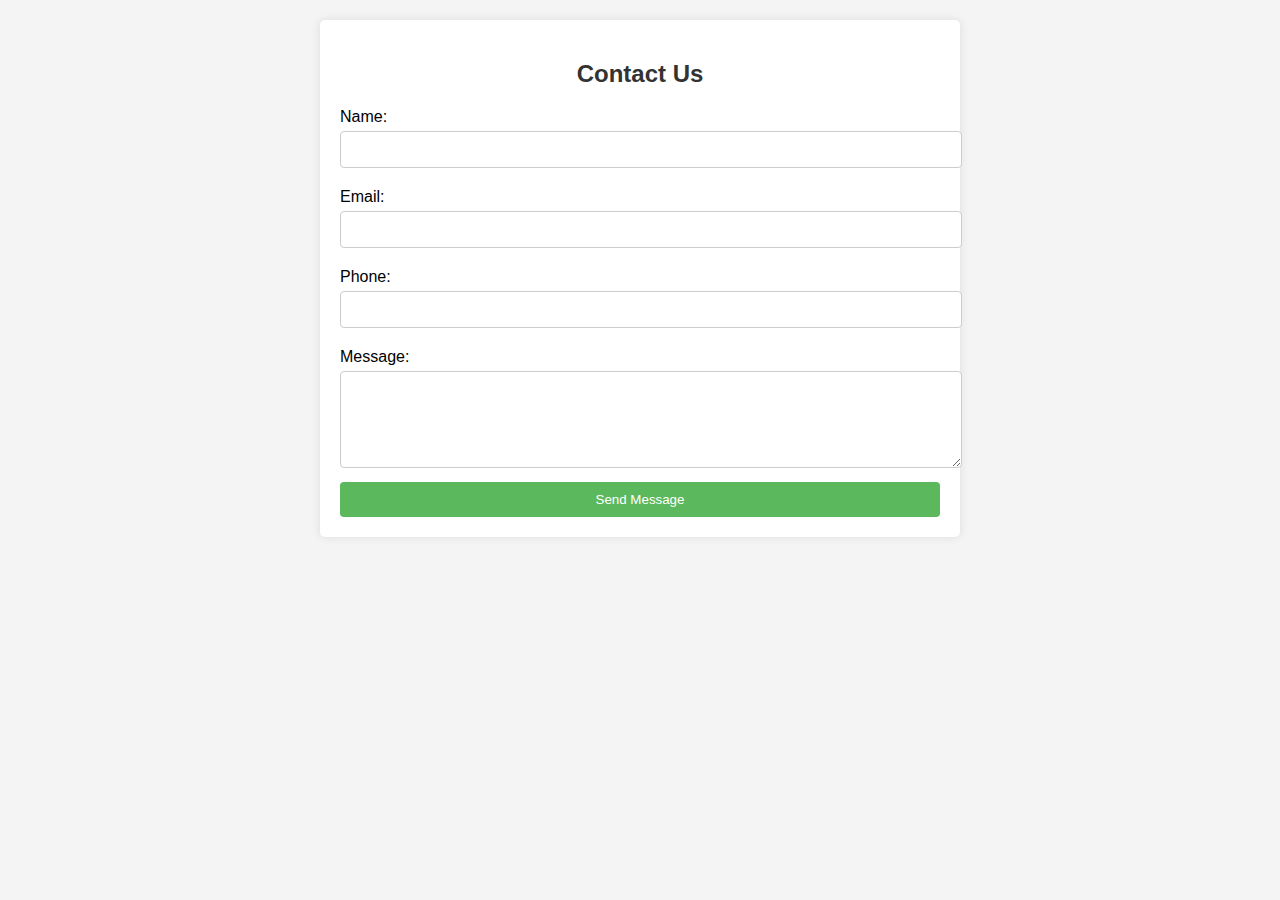
<file: contact page.htm>
<!DOCTYPE html>
<html lang="en">
<head>
    <meta charset="UTF-8">
    <meta name="viewport" content="width=device-width, initial-scale=1.0">
    <title>Contact Us</title>
    <style>
        body {
            font-family: Arial, sans-serif;
            background-color: #f4f4f4;
            margin: 0;
            padding: 20px;
        }
        .container {
            max-width: 600px;
            margin: auto;
            background: white;
            padding: 20px;
            border-radius: 5px;
            box-shadow: 0 0 10px rgba(0,0,0,0.1);
        }
        h2 {
            text-align: center;
            color: #333;
        }
        label {
            display: block;
            margin: 10px 0 5px;
        }
        input, textarea {
            width: 100%;
            padding: 10px;
            margin-bottom: 10px;
            border: 1px solid #ccc;
            border-radius: 4px;
        }
        button {
            background-color: #5cb85c;
            color: white;
            padding: 10px 15px;
            border: none;
            border-radius: 4px;
            cursor: pointer;
            width: 100%;
        }
        button:hover {
            background-color: #4cae4c;
        }
    </style>
</head>
<body>

<div class="container">
    <h2>Contact Us</h2>
    <form action="submit_form.php" method="POST">
        <label for="name">Name:</label>
        <input type="text" id="name" name="name" required>

        <label for="email">Email:</label>
        <input type="email" id="email" name="email" required>

        <label for="phone">Phone:</label>
        <input type="tel" id="phone" name="phone">

        <label for="message">Message:</label>
        <textarea id="message" name="message" rows="5" required></textarea>

        <button type="submit">Send Message</button>
    </form>
</div>

</body>
</html>
</file>
